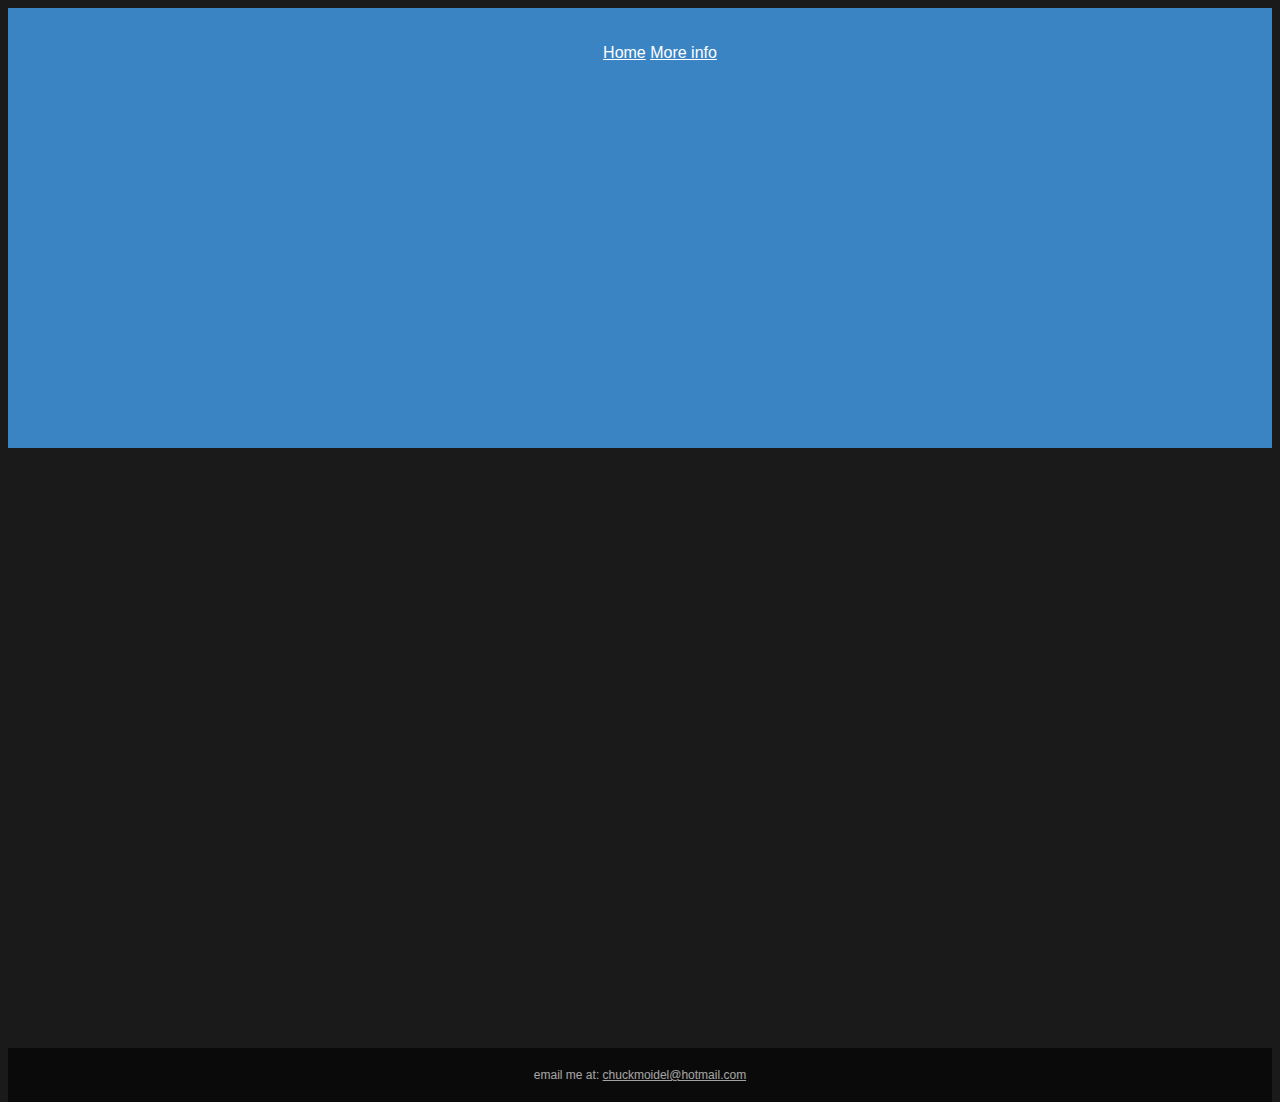
<file: html and css/other peoples websites/dad/index.html>
<html>
    <head>
        <link rel="stylesheet" href="styles.css">
        <title>
            Chuck-Home
        </title>
    </head>
    <body>
        <header>
            <nav>
                <ul>
                    <a href="index.html">Home</a>
                    <a href="more info.html">More info</a>
                </ul>
            </nav>
        </header>
    </body>
    <footer>
        email me at: <a href="https://www.youtube.com/watch?v=dQw4w9WgXcQ target="  target="_blank" >chuckmoidel@hotmail.com</a>
    </footer>
</html>
</file>
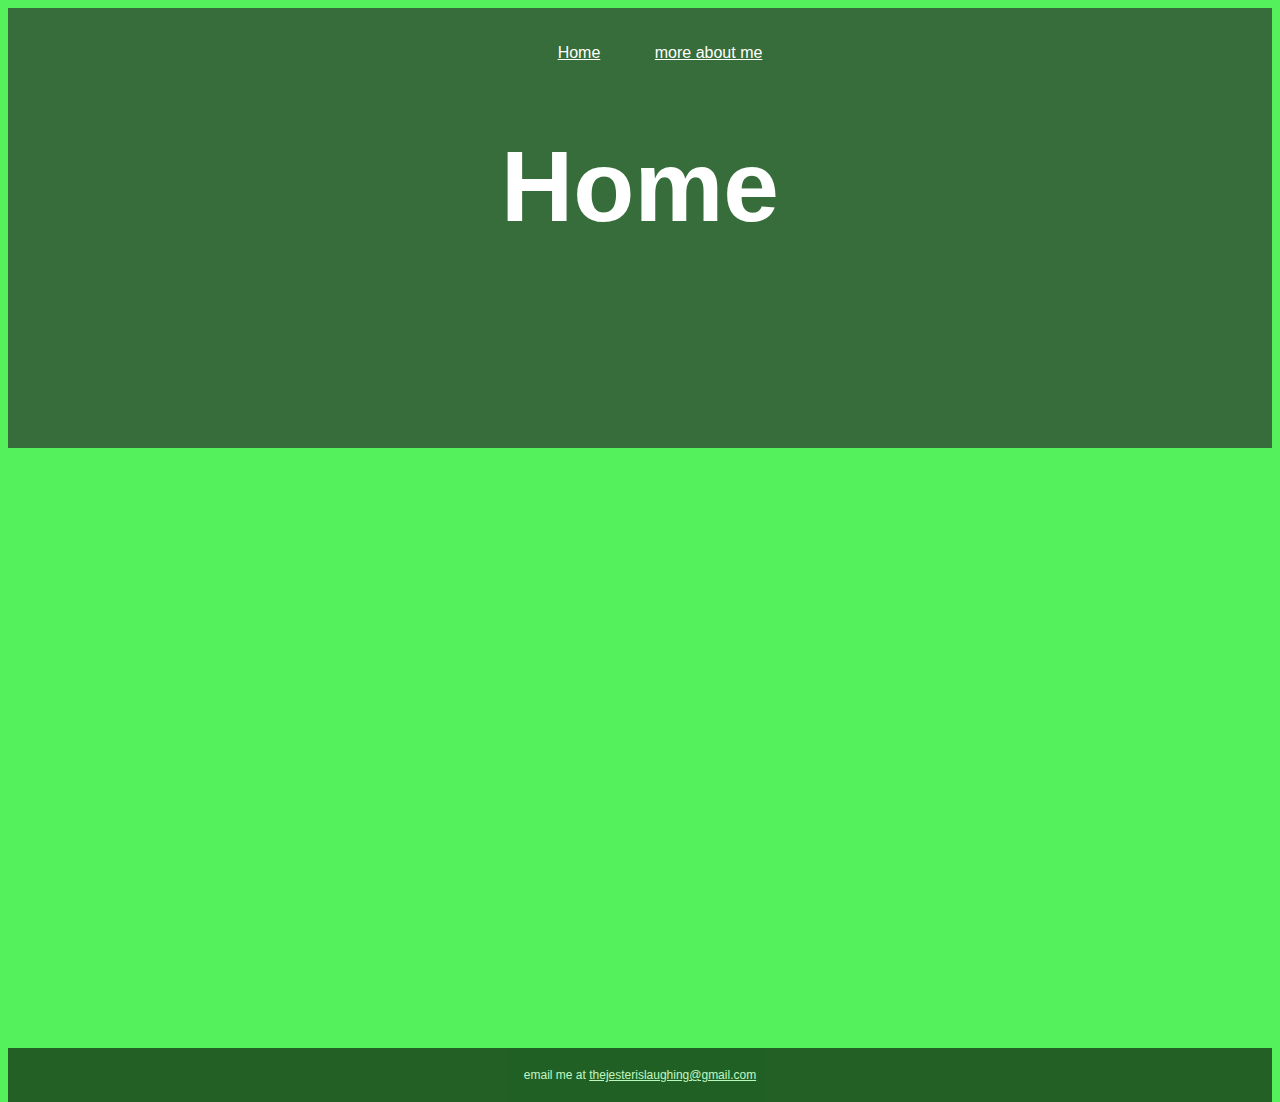
<file: html and css/other peoples websites/isabella/index.html>
<html>
    <head>
        <link rel="stylesheet" href="styles.css">
        <title>
            isabella-Home
        </title>
    </head>
    <body>
        <header>
            <nav>
                <ul>
                    <li>
                        <a href="index.html">Home</a>
                        <a href="more about me.html">more about me</a>
                    </li>
                </ul>
            </nav>
            <ttext><h1>Home</h1></ttext>
        </header>
        
    </body>
    <footer>
        email me at <a href="https://bit.ly/3CPsPsD target="  target="_blank" >thejesterislaughing@gmail.com</a>
    </footer>
</html>
</file>
<file: html and css/templates/multiple pages separate files header/index.html>
<html>
    <head>
        <link rel="stylesheet" href="styles.css">
        <title>
            -Home
        </title>
    </head>
    <body>
        <header>
            <nav>
                <ul>
                    <li>
                        <a href="more info.html">More info</a>
                    </li>
                </ul>
            </nav>
        </header>
    </body>
</html>
</file>
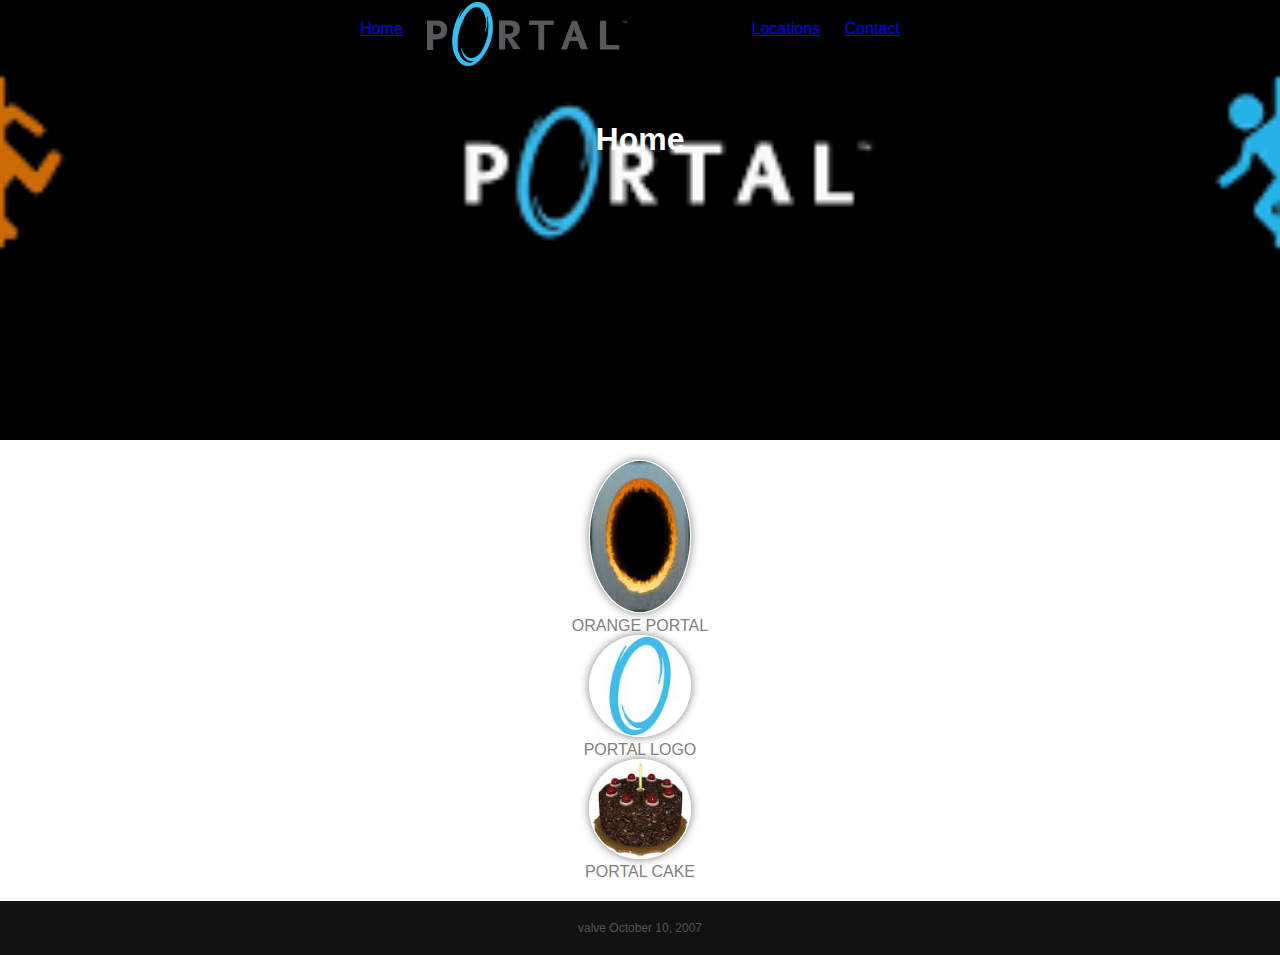
<file: html and css/tutorials/portal/index.html>
<!DOCTYPE html>
<html>
    <head>

        <title>
            portal Home
        </title>
        <link rel="stylesheet" href="styles.css">
    </head>

    <body>
        <header>
            <nav>
                <ul>
                    <li><a href="index.html">Home</a></li>
                    <li class="logo"><a href="index.html">portal logo</a></li>
                    <li><a href="locations.html">Locations</a></li>
                    <li><a href="contact.html">Contact</a></li>
                </ul>
            </nav>
            <h1>Home</h1>
        </header>
        <section class="features">
        <figure>
            <img src="images/scuare.jpg" alt="2 portals">
            <figcaption>
                 orange portal
            </figcaption>
            <img src="images/tall1.jpg" alt="portal cover art">
            <figcaption>
                portal logo
            </figcaption>
            <img src="images/wide1.jpg" alt="portal promotional art">
            <figcaption>
                portal cake
            </figcaption>
            </section>
        </figure>
        <footer>
            valve October 10, 2007
        </footer>
    </body>

</html>
</file>
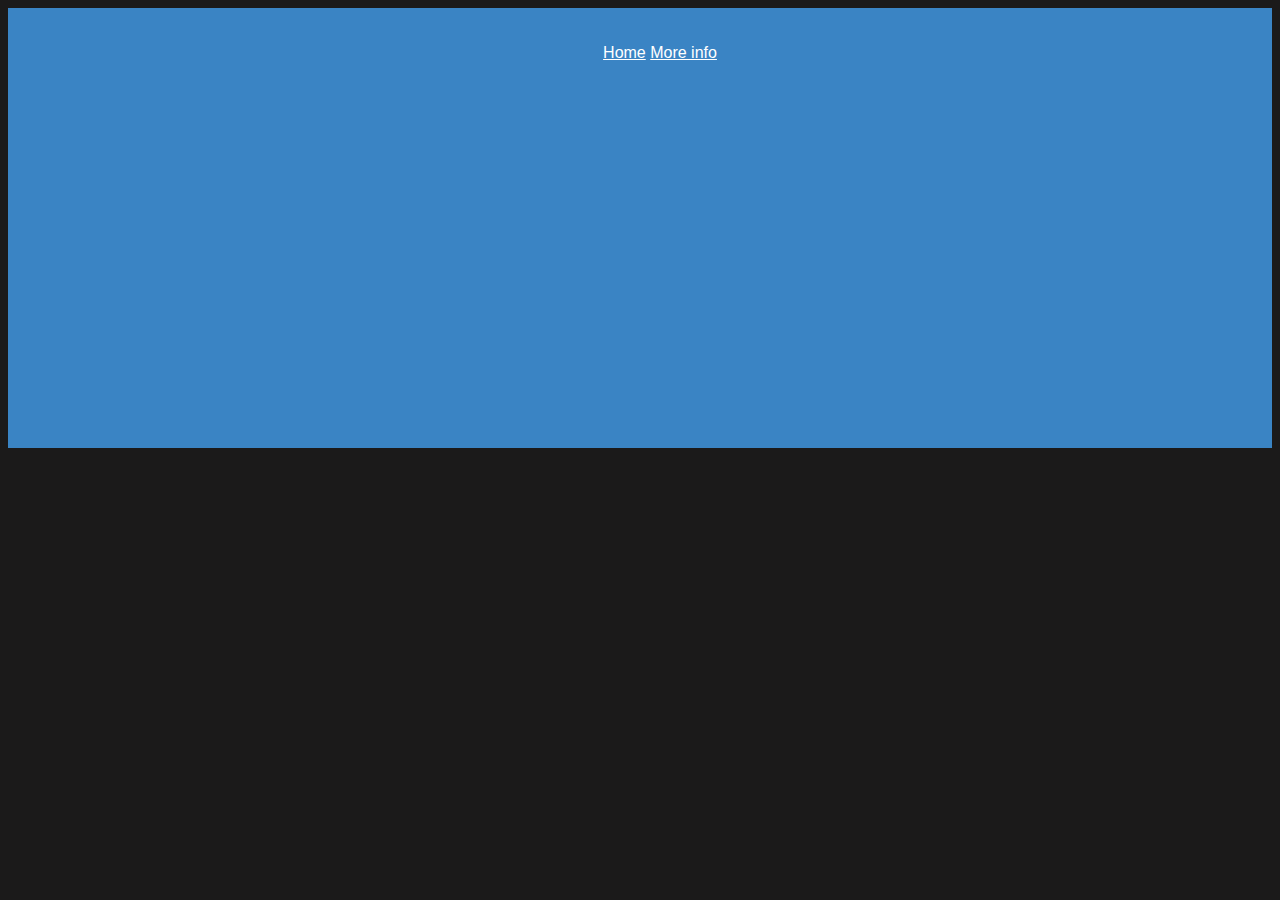
<file: html and css/other peoples websites/dad/more info.html>
<html>
    <head>
        <link rel="stylesheet" href="styles.css">
        <title>
            Chuck-Home
        </title>
    </head>
    <body>
        <header>
            <nav>
                <ul>
                    <a href="index.html">Home</a>
                    <a href="more info.html">More info</a>
                </ul>
            </nav>
        </header>
    </body>
</html>
</file>
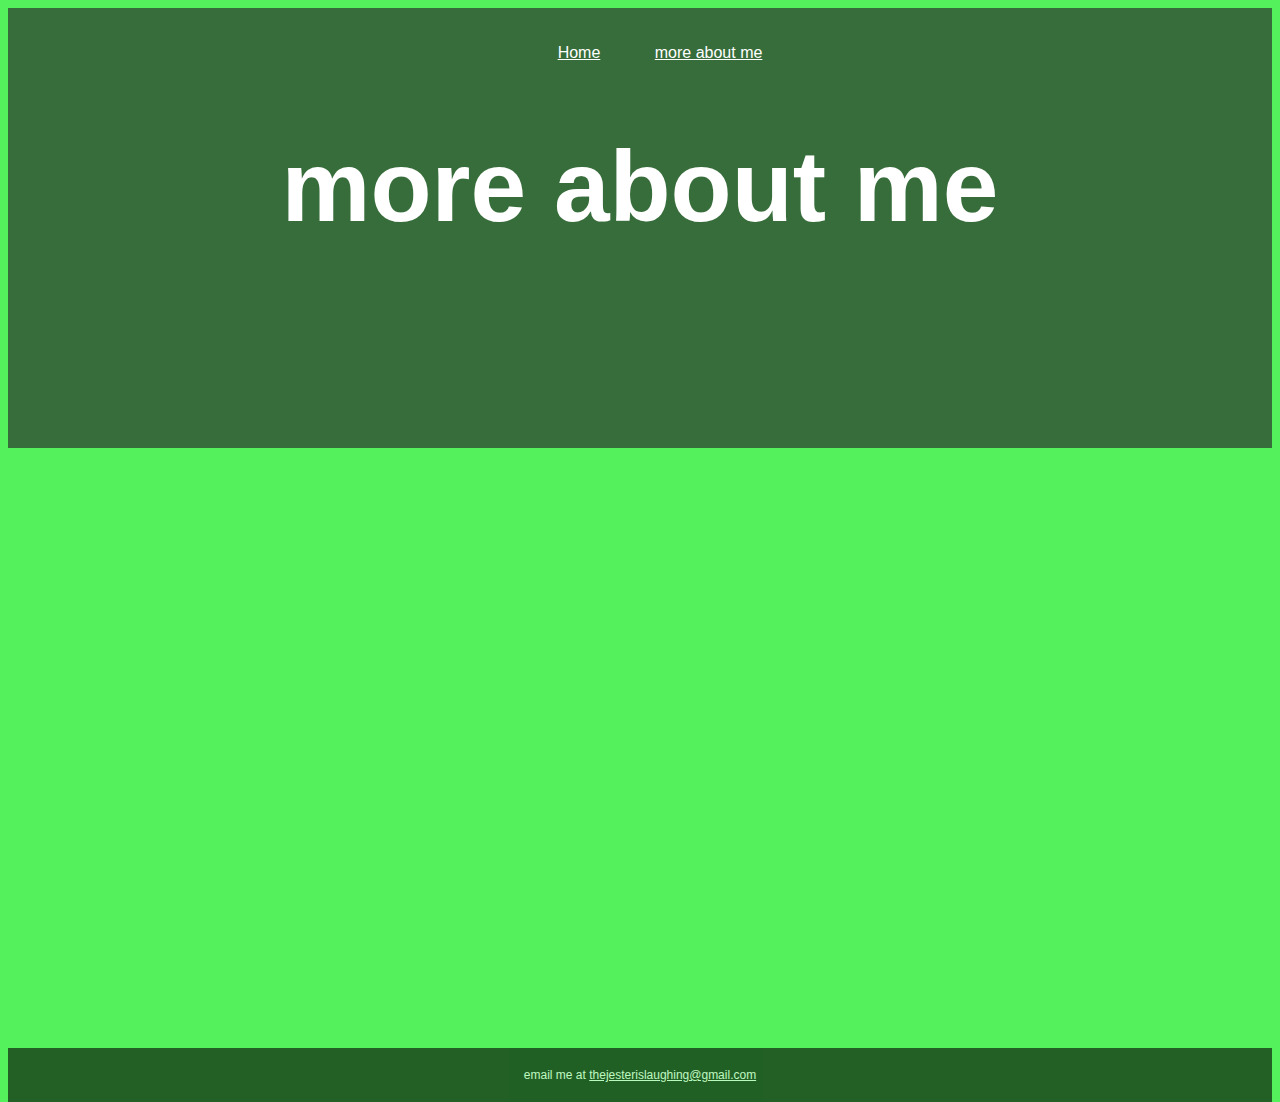
<file: html and css/other peoples websites/isabella/more about me.html>
<html>
    <head>
        <link rel="stylesheet" href="styles.css">
        <title>
            isabella-more about me
        </title>
    </head>
    <body>
        <header>
            <nav>
                <ul>
                    <li>
                        <a href="index.html">Home</a>
                        <a href="more about me.html">more about me</a>
                    </li>
                </ul>
            </nav>
            <ttext><h1>more about me</h1></ttext>
        </header>
    </body>
    <footer>
        email me at <a href="https://www.youtube.com/watch?v=dQw4w9WgXcQ target="  target="_blank" >thejesterislaughing@gmail.com</a>
    </footer>
</html>
</file>
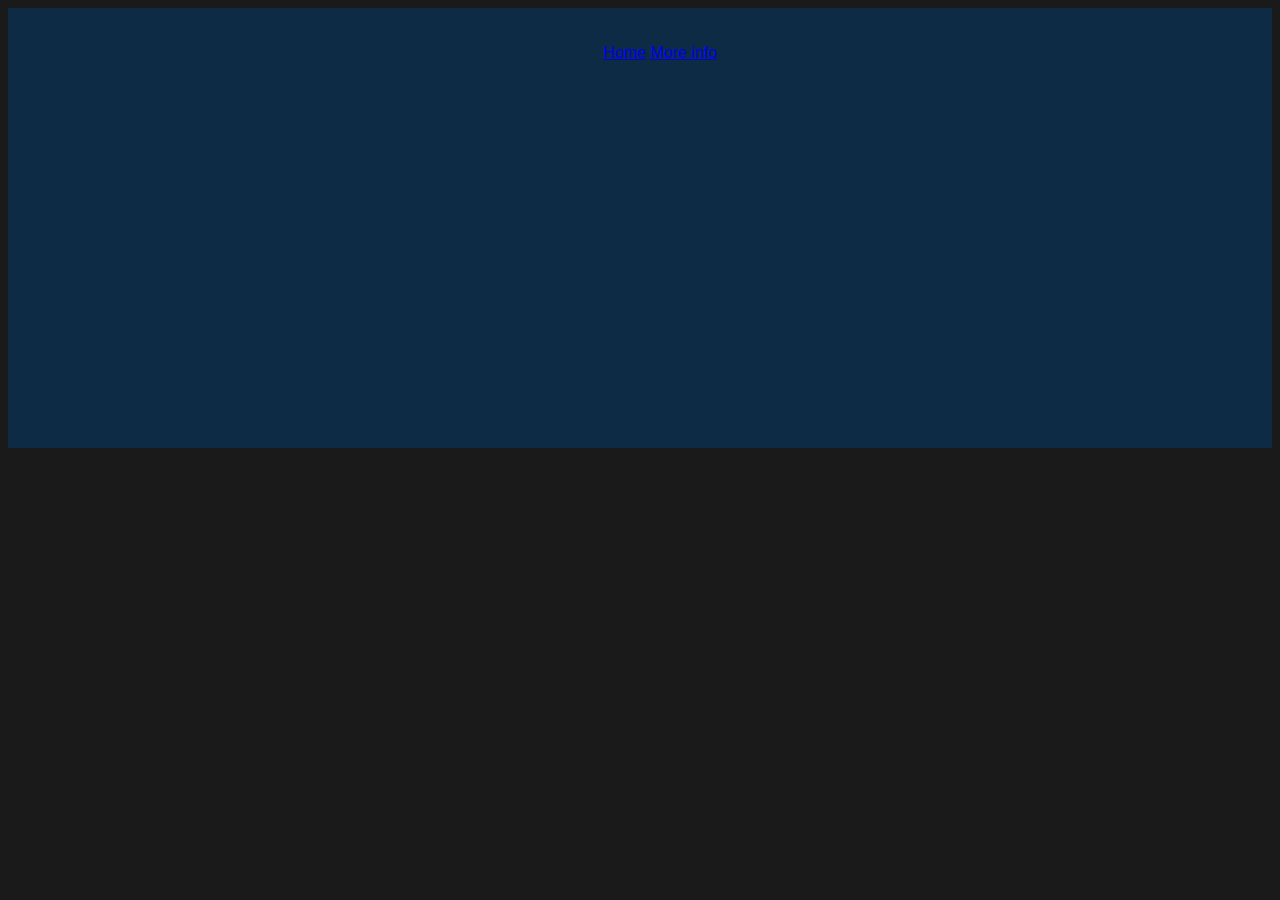
<file: html and css/templates/multiple pages separate files header/more info.html>
<html>
    <head>
        <link rel="stylesheet" href="styles.css">
        <title>
            -Home
        </title>
    </head>
    <body>
        <header>
            <nav>
                <ul>
                    <a href="index.html">Home</a>
                    <a href="more info.html">More info</a>
                </ul>
            </nav>
        </header>
    </body>
</html>
</file>
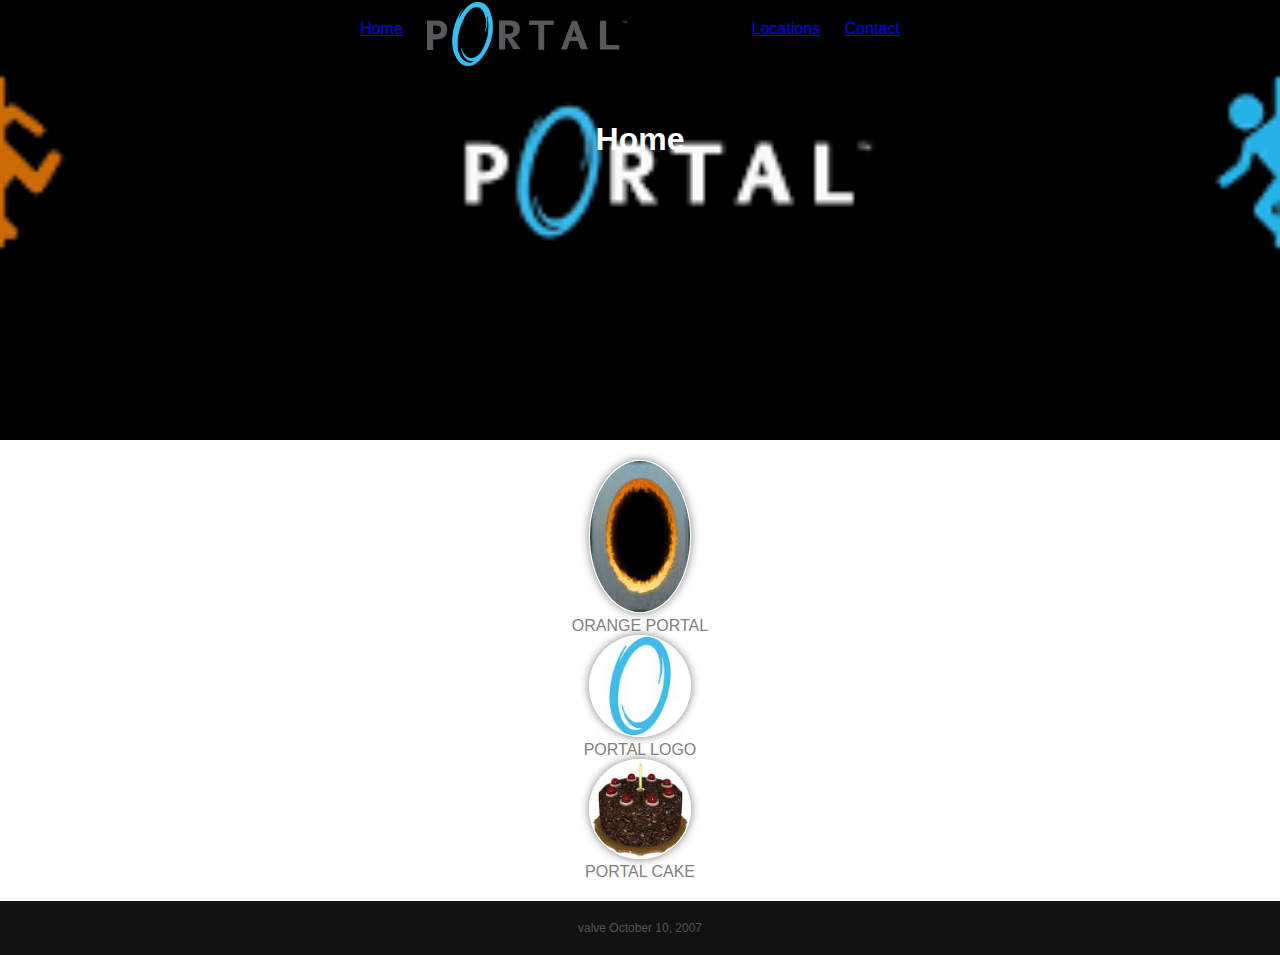
<file: html and css/tutorials/portal/contact.html>
<!DOCTYPE html>
<html>
    <head>

        <title>
            portal layout
        </title>
        <link rel="stylesheet" href="styles.css">
    </head>

    <body>
        <header>
            <nav>
                <ul>
                    <li><a href="index.html">Home</a></li>
                    <li class="logo"><a href="index.html">portal logo</a></li>
                    <li><a href="locations.html">Locations</a></li>
                    <li><a href="contact.html">Contact</a></li>
                </ul>
            </nav>
            <h1>Home</h1>
        </header>
        <section class="features">
        <figure>
            <img src="images/scuare.jpg" alt="2 portals">
            <figcaption>
                 orange portal
            </figcaption>
            <img src="images/tall1.jpg" alt="portal cover art">
            <figcaption>
                portal logo
            </figcaption>
            <img src="images/wide1.jpg" alt="portal promotional art">
            <figcaption>
                portal cake
            </figcaption>
            </section>
        </figure>
        <footer>
            valve October 10, 2007
        </footer>
    </body>

</html>
</file>
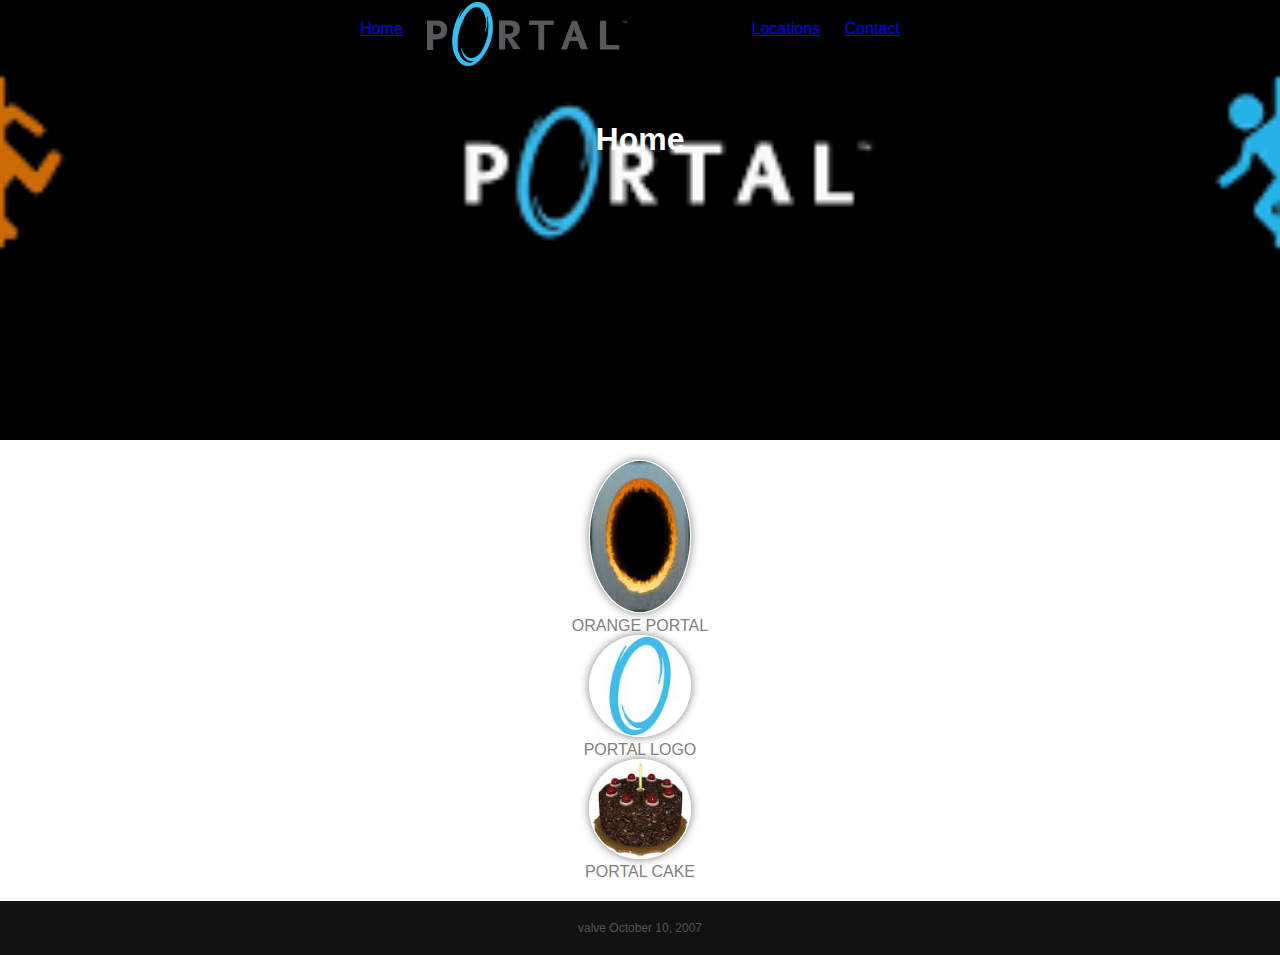
<file: html and css/tutorials/portal/locations.html>
<!DOCTYPE html>
<html>
    <head>

        <title>
            portal Locations
        </title>
        <link rel="stylesheet" href="styles.css">
    </head>

    <body>
        <header>
            <nav>
                <ul>
                    <li><a href="index.html">Home</a></li>
                    <li class="logo"><a href="index.html">portal logo</a></li>
                    <li><a href="locations.html">Locations</a></li>
                    <li><a href="contact.html">Contact</a></li>
                </ul>
            </nav>
            <h1>Home</h1>
        </header>
        <section class="features">
        <figure>
            <img src="images/scuare.jpg" alt="2 portals">
            <figcaption>
                 orange portal
            </figcaption>
            <img src="images/tall1.jpg" alt="portal cover art">
            <figcaption>
                portal logo
            </figcaption>
            <img src="images/wide1.jpg" alt="portal promotional art">
            <figcaption>
                portal cake
            </figcaption>
            </section>
        </figure>
        <footer>
            valve October 10, 2007
        </footer>
    </body>

</html>
</file>
<file: html and css/other peoples websites/dad/styles.css>
html {
    background: rgb(27, 26, 26);
    font-family: Arial, Helvetica, sans-serif;
}

header{
    background: rgb(58, 132, 196);
    padding: 20px;
    height: 400px;
    text-align: center;
}
nav ul a{
    display: inline;
    color: white;
}
footer{
    position: relative;
    top: 600;
    background: rgb(0, 0, 0);
    color: rgb(255, 255, 255);
    opacity: 60%;
    font-size: 12px;
    padding: 20px 20px;
    text-align: center;
    color: rgb(255, 255, 255);
}
footer a {
    color: white;
}
</file>
<file: html and css/other peoples websites/isabella/styles.css>
html {
    background: rgb(85, 241, 93);
    font-family: Arial, Helvetica, sans-serif;
    color: white;
}

header{
    background: rgb(55, 109, 58);
    padding: 20px;
    height: 400px;
    text-align: center;
}
ttext {
    color: white;
    font-size: 50px;
}
nav li{
    display: inline;
}
nav a{
    color: white;
    margin: 25;
}
footer{
    position: relative;
    top: 600;
    background: rgb(0, 0, 0);
    color: rgb(255, 255, 255);
    opacity: 60%;
    font-size: 12px;
    padding: 20px 20px;
    text-align: center;
    color: rgb(255, 255, 255);
}
footer a {
    color: white;
}
</file>
<file: html and css/templates/multiple pages separate files header/styles.css>
html {
    background: rgb(27, 26, 26);
    font-family: Arial, Helvetica, sans-serif;
}

header{
    background: rgb(13, 43, 69);
    padding: 20px;
    height: 400px;
    text-align: center;
}
nav li{
    display: inline;
}
</file>
<file: html and css/tutorials/portal/styles.css>
body {
    background: rgb(37, 37, 37);
    color: white;
    font-family: Arial, Helvetica, sans-serif;
    margin: 0px;
    padding: 0px;
}

/* HEDER */

header {
    background: black;
    background-image: url("images/wide2.png");
    background-size: 100%;
    background-repeat: no-repeat;
    padding: 20px;
    height: 400px;
    text-align: center;
}

header .logo a {
    background-image: url("images/logo.png");
    background-size: 200px;
    background-repeat: no-repeat;
    display: inline-block;
    height: 80px;
    position: relative;
    text-indent: -99999999999px;
    top: -18px;
    width: 300px;
}

nav ul{
    margin: 0px;
    padding: 0px;
    list-style-type: none;
    
}

nav li{
    display: inline;
    margin-right: 20px;
}

/* FEATURES */

.features {
    background: white;
    color: grey;
    padding: 20px;
    display: flex;
    flex-direction: row;
}

.features figure{
    margin: auto;
    text-align: center;
    text-transform: uppercase;
    width: 400px;
}

.features figure img {
    border: 1px solid white;
    border-radius: 50%;
    box-shadow: gray 0 0 10px;
    width: 100px;
}

/* FOOTER */

footer{
    background: black;
    color: grey;
    opacity: 50%;
    font-size: 12px;
    padding: 20px 20px;
    text-align: center;
}
</file>
